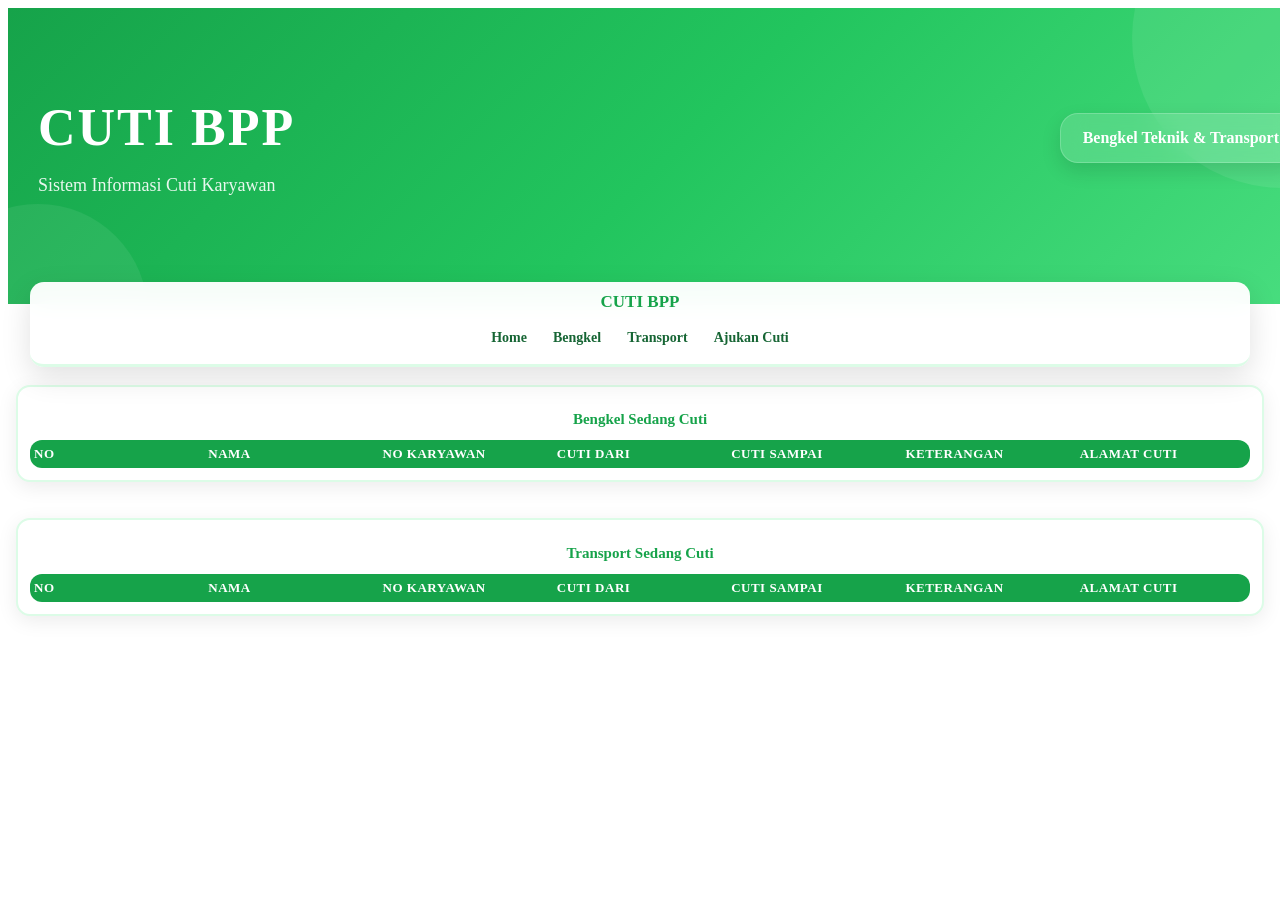
<file: index.html>
<!DOCTYPE html>
<html lang="id">
<head>

  <meta charset="UTF-8">

  <meta name="viewport"
  content="width=device-width, initial-scale=1.0">

  <title>Cuti BPP</title>

  <link rel="stylesheet"
  href="style.css">

</head>

<body>
  <!-- HEADER -->

<header class="top-header">

  <div class="header-overlay"></div>

  <div class="header-content">

    <div class="header-text">

      <h1>
        CUTI BPP
      </h1>

      <p>
        Sistem Informasi Cuti Karyawan
      </p>

    </div>

    <div class="header-badge">

      <span>
        Bengkel Teknik & Transport
      </span>

    </div>

  </div>

</header>

<!-- NAVBAR -->

<nav class="navbar">

  <div class="logo">
    CUTI BPP
  </div>

  <div class="menu">

    <a href="index.html">
      Home
    </a>

    <a href="bengkel.html">
      Bengkel
    </a>

    <a href="transport.html">
      Transport
    </a>

    <a href="ajukan-cuti.html">
      Ajukan Cuti
    </a>

  </div>

</nav>

<!-- BENGKEL -->

<section class="section">

  <div class="container">

    <div class="box">

      <h2>
        Bengkel Sedang Cuti
      </h2>

      <div class="table-wrap">

        <table>

          <thead>

            <tr>
              <th>NO</th>
              <th>NAMA</th>
              <th>NO KARYAWAN</th>
              <th>CUTI DARI</th>
              <th>CUTI SAMPAI</th>
              <th>KETERANGAN</th>
              <th>ALAMAT CUTI</th>
            </tr>

          </thead>

          <tbody id="bengkelBody">

          </tbody>

        </table>

      </div>

    </div>

  </div>

</section>

<!-- TRANSPORT -->

<section class="section">

  <div class="container">

    <div class="box">

      <h2>
        Transport Sedang Cuti
      </h2>

      <div class="table-wrap">

        <table>

          <thead>

            <tr>
              <th>NO</th>
              <th>NAMA</th>
              <th>NO KARYAWAN</th>
              <th>CUTI DARI</th>
              <th>CUTI SAMPAI</th>
              <th>KETERANGAN</th>
              <th>ALAMAT CUTI</th>
            </tr>

          </thead>

          <tbody id="transportBody">

          </tbody>

        </table>

      </div>

    </div>

  </div>

</section>

<script src="index.js"></script>

</body>
</html>
</file>
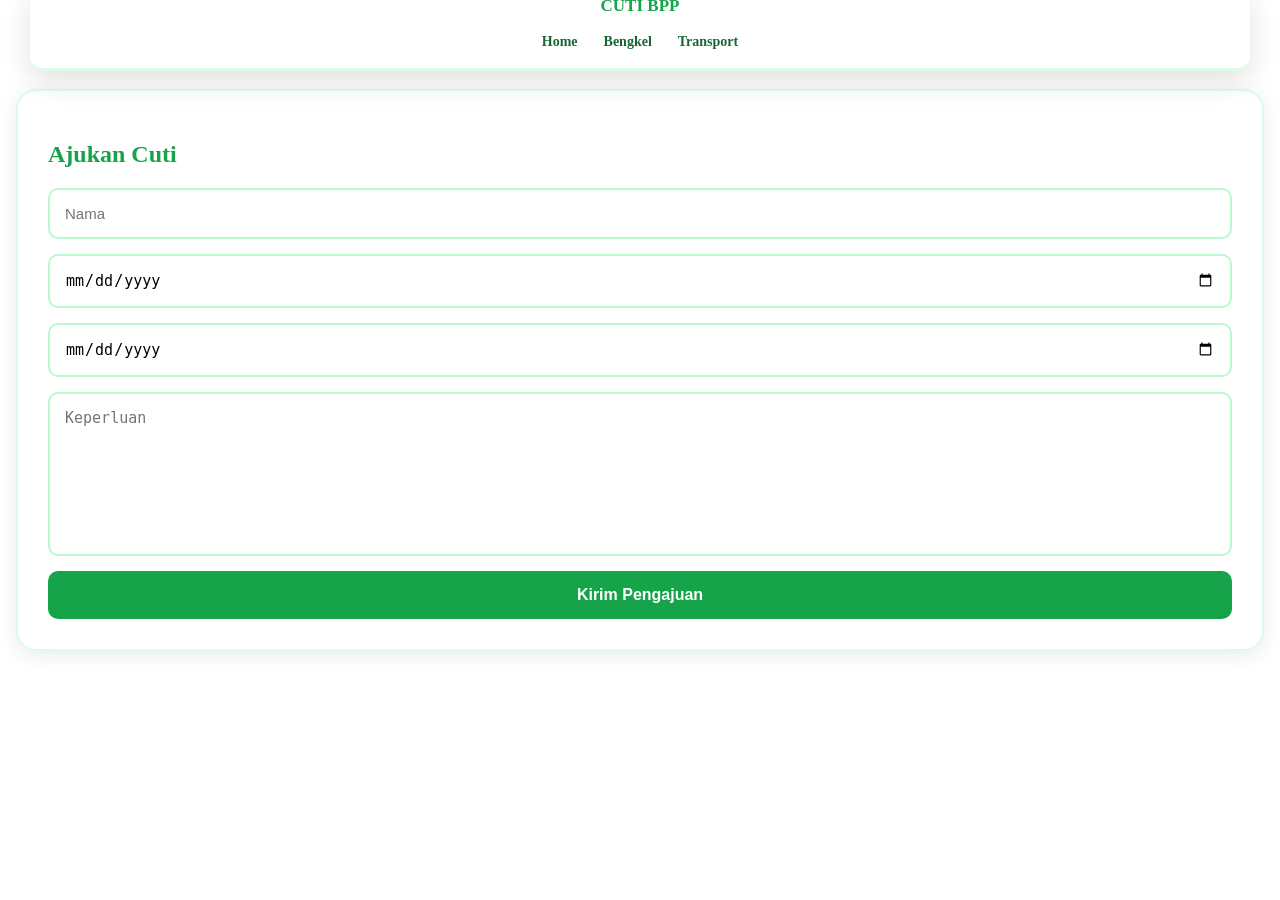
<file: ajukan-cuti.html>
<!DOCTYPE html>
<html lang="id">
<head>

  <meta charset="UTF-8">

  <meta name="viewport"
  content="width=device-width, initial-scale=1.0">

  <title>Ajukan Cuti</title>

  <link rel="stylesheet"
  href="style.css">

</head>

<body>

<nav class="navbar">

  <div class="logo">
    CUTI BPP
  </div>

  <div class="menu">

    <a href="index.html">
      Home
    </a>

    <a href="bengkel.html">
      Bengkel
    </a>

    <a href="transport.html">
      Transport
    </a>

  </div>

</nav>

<section class="section">

  <div class="container">

    <div class="form-box">

      <h2>
        Ajukan Cuti
      </h2>

      <form id="cutiForm">

        <input
        type="text"
        id="nama"
        placeholder="Nama"
        required>

        <input
        type="date"
        id="dari"
        required>

        <input
        type="date"
        id="sampai"
        required>

        <textarea
        id="keperluan"
        placeholder="Keperluan"
        required></textarea>

        <button type="submit">
          Kirim Pengajuan
        </button>

      </form>

    </div>

  </div>

</section>

<script src="ajukan.js"></script>

</body>
</html>
</file>
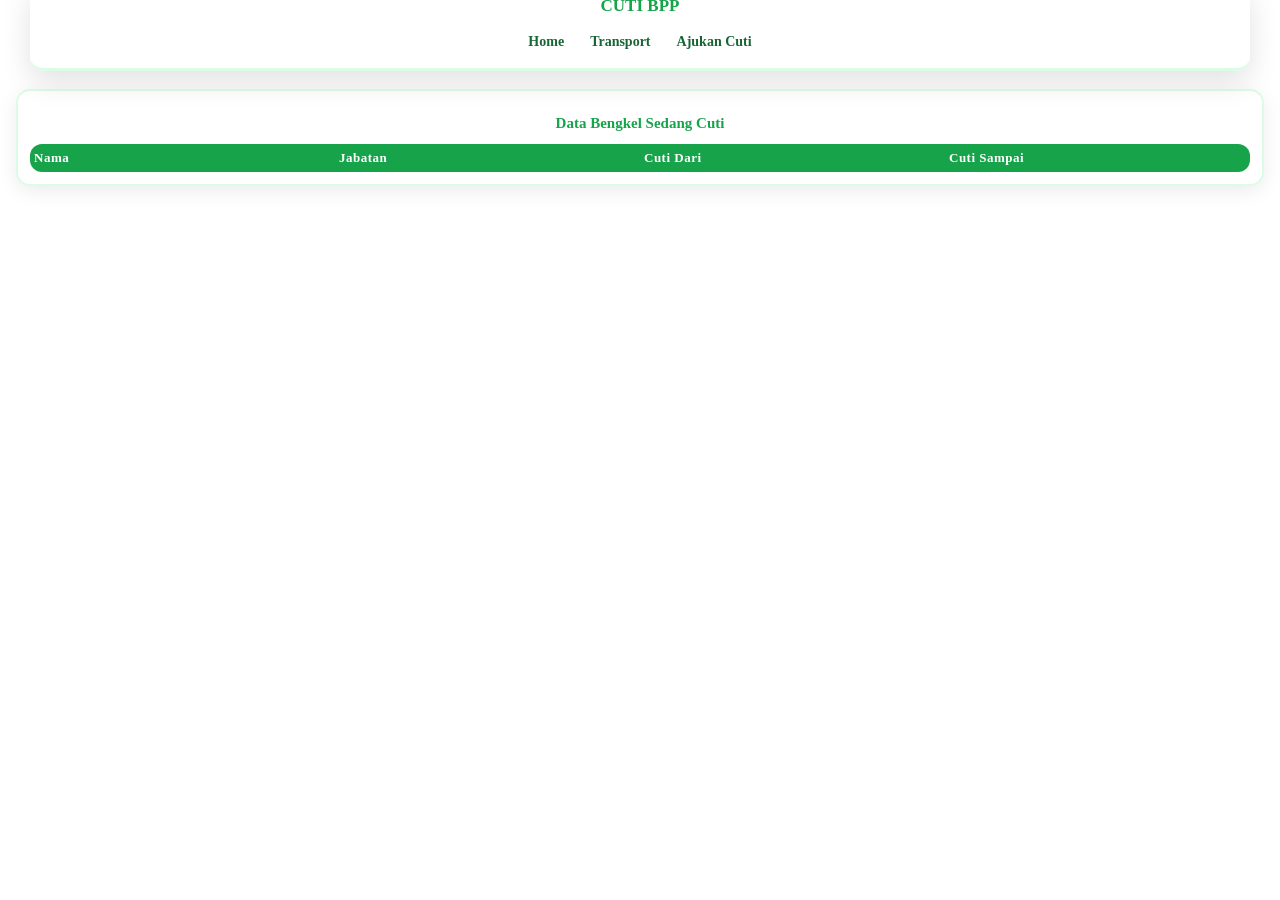
<file: bengkel.html>
<!DOCTYPE html>
<html lang="id">
<head>

  <meta charset="UTF-8">

  <meta name="viewport"
  content="width=device-width, initial-scale=1.0">

  <title>Data Bengkel</title>

  <link rel="stylesheet"
  href="style.css">

</head>

<body>

<nav class="navbar">

  <div class="logo">
    CUTI BPP
  </div>

  <div class="menu">

    <a href="index.html">
      Home
    </a>

    <a href="transport.html">
      Transport
    </a>

    <a href="ajukan-cuti.html">
      Ajukan Cuti
    </a>

  </div>

</nav>

<section class="section">

  <div class="container">

    <div class="box">

      <h2>
        Data Bengkel Sedang Cuti
      </h2>

      <div class="table-wrap">

        <table>

          <thead>

            <tr>
              <th>Nama</th>
              <th>Jabatan</th>
              <th>Cuti Dari</th>
              <th>Cuti Sampai</th>
            </tr>

          </thead>

          <tbody id="bengkelAktif">

          </tbody>

        </table>

      </div>

    </div>

  </div>

</section>

<script src="bengkel.js"></script>

</body>
</html>
</file>
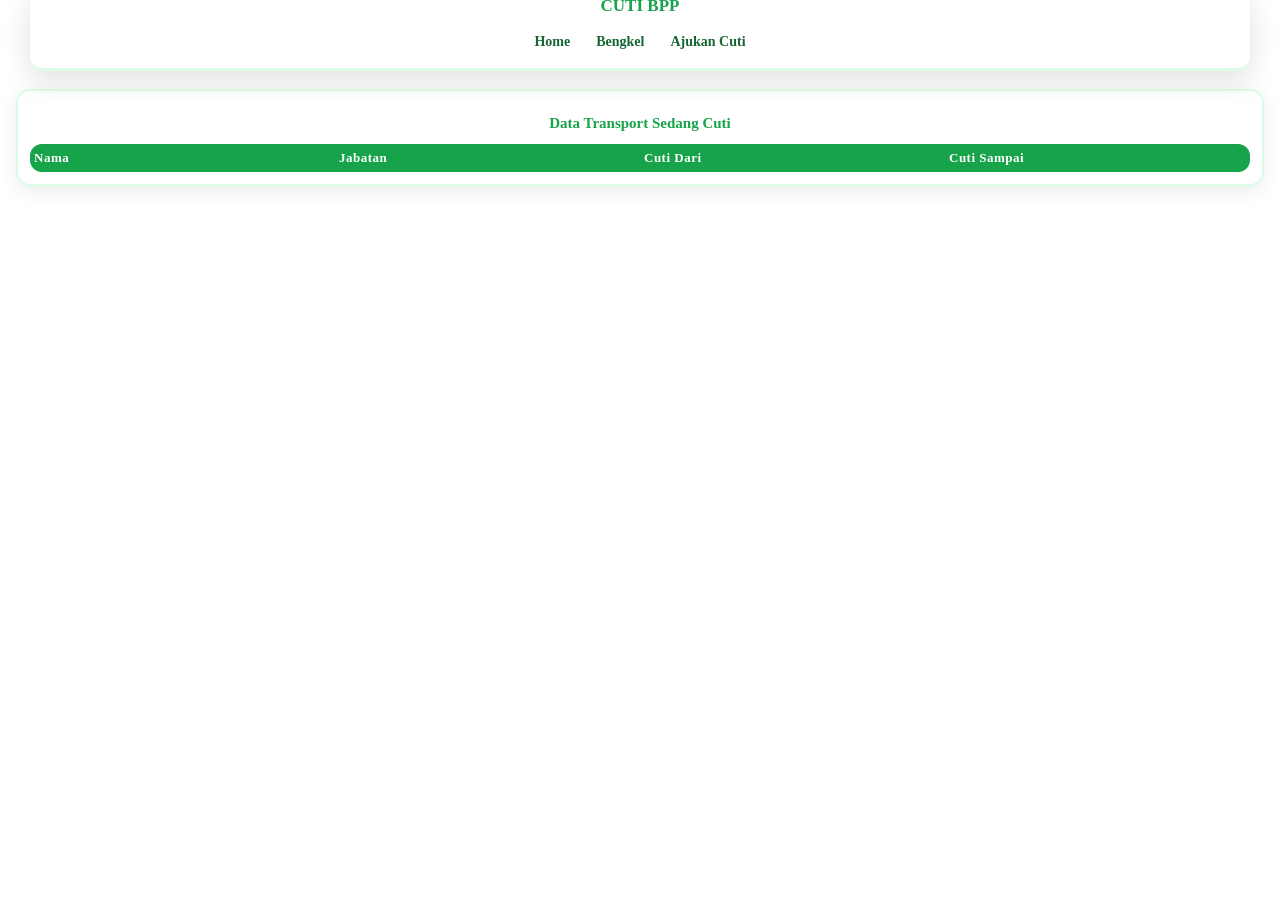
<file: transport.html>
<!DOCTYPE html>
<html lang="id">
<head>

  <meta charset="UTF-8">

  <meta name="viewport"
  content="width=device-width, initial-scale=1.0">

  <title>Data Transport</title>

  <link rel="stylesheet"
  href="style.css">

</head>

<body>

<nav class="navbar">

  <div class="logo">
    CUTI BPP
  </div>

  <div class="menu">

    <a href="index.html">
      Home
    </a>

    <a href="bengkel.html">
      Bengkel
    </a>

    <a href="ajukan-cuti.html">
      Ajukan Cuti
    </a>

  </div>

</nav>

<section class="section">

  <div class="container">

    <div class="box">

      <h2>
        Data Transport Sedang Cuti
      </h2>

      <div class="table-wrap">

        <table>

          <thead>

            <tr>
              <th>Nama</th>
              <th>Jabatan</th>
              <th>Cuti Dari</th>
              <th>Cuti Sampai</th>
            </tr>

          </thead>

          <tbody id="transportAktif">

          </tbody>

        </table>

      </div>

    </div>

  </div>

</section>

<script src="transport.js"></script>

</body>
</html>
</file>
<file: style.css>
/* HEADER */

.top-header{

  position:relative;

  width:100%;

  padding:55px 30px 90px;

  background:
  linear-gradient(
    135deg,
    #16a34a,
    #22c55e,
    #4ade80
  );

  overflow:hidden;

}

/* EFFECT BULAT */

.top-header::before{

  content:"";

  position:absolute;

  width:300px;
  height:300px;

  border-radius:50%;

  background:
  rgba(255,255,255,.08);

  top:-120px;
  right:-100px;

}

.top-header::after{

  content:"";

  position:absolute;

  width:220px;
  height:220px;

  border-radius:50%;

  background:
  rgba(255,255,255,.07);

  bottom:-120px;
  left:-80px;

}

.header-content{

  position:relative;

  z-index:2;

  max-width:1400px;

  margin:auto;

  display:flex;
  justify-content:space-between;
  align-items:center;

  gap:20px;

}

.header-text h1{

  color:white;

  font-size:52px;

  font-weight:800;

  letter-spacing:2px;

  margin-bottom:8px;

}

.header-text p{

  color:rgba(255,255,255,.9);

  font-size:18px;

}

.header-badge{

  background:
  rgba(255,255,255,.15);

  border:
  1px solid rgba(255,255,255,.2);

  backdrop-filter:blur(12px);

  padding:15px 22px;

  border-radius:18px;

  color:white;

  font-weight:600;

  box-shadow:
  0 8px 20px rgba(0,0,0,.12);

}

/* NAVBAR */

.navbar{

  width:92%;

  max-width:1200px;

  margin:auto;

  margin-top:-40px;

  position:relative;

  z-index:10;

  display:flex;
  justify-content:space-between;
  align-items:center;

  padding:18px 24px;

  border-radius:22px;

  background:
  rgba(255,255,255,.96);

  backdrop-filter:blur(12px);

  box-shadow:
  0 10px 30px rgba(0,0,0,.12);

}

.logo{

  font-size:24px;

  font-weight:800;

  color:#16a34a;

}

.menu{

  display:flex;
  align-items:center;
  gap:12px;

}

.menu a{

  text-decoration:none;

  color:#166534;

  font-size:14px;

  font-weight:700;

  padding:12px 18px;

  border-radius:12px;

  transition:.3s;

}

.menu a:hover{

  background:#16a34a;

  color:white;

  transform:translateY(-2px);

}

/* MOBILE */

@media(max-width:768px){

  .top-header{

    padding:40px 18px 80px;

  }

  .header-content{

    flex-direction:column;
    align-items:flex-start;

  }

  .header-text h1{

    font-size:34px;

  }

  .header-text p{

    font-size:14px;

  }

  .header-badge{

    font-size:13px;

    padding:12px 16px;

  }

  .navbar{

    width:94%;

    margin-top:-35px;

    flex-direction:column;

    gap:15px;

    padding:15px;

  }

  .menu{

    width:100%;

    overflow-x:auto;

    padding-bottom:5px;

  }

  .menu a{

    white-space:nowrap;

    font-size:13px;

    padding:10px 14px;

  }

}

/* HERO */

.hero{

  min-height:22vh;

  display:flex;
  justify-content:center;
  align-items:center;

  text-align:center;

  padding:20px;

  background:
  linear-gradient(rgba(22,163,74,.92),
  rgba(22,163,74,.92));

  color:white;
}

.hero-content h1{

  font-size:38px;
  margin-bottom:6px;
  font-weight:700;
  letter-spacing:1px;

}
.hero-content p{

  font-size:14px;
  opacity:.9;
  font-weight:400;

}

/* SECTION */

.section{

  padding:30px 15px;

}

.container{

  max-width:1400px;
  margin:auto;

}

/* BOX */

.box{

  background:white;

  border-radius:20px;

  padding:25px;

  box-shadow:0 5px 20px rgba(0,0,0,.08);

  border:2px solid #dcfce7;

}

.box h2{

  margin-bottom:20px;

  color:#16a34a;

}

/* TABLE */

.table-wrap{

  width:100%;

  overflow:hidden;

}

table{

  width:100%;

  border-collapse:collapse;

  table-layout:fixed;

}

th,
td{

  word-wrap:break-word;

  white-space:normal;

}

th{

  background:#16a34a;

  color:white;

  padding:15px;

  text-align:left;

}

td{

  padding:15px;

  border-bottom:1px solid #e5e7eb;

}

tr:nth-child(even){

  background:#f0fdf4;

}

tr:hover{

  background:#dcfce7;

}

/* FORM */

.form-box{

  background:white;

  border-radius:20px;

  padding:30px;

  box-shadow:0 5px 20px rgba(0,0,0,.08);

  border:2px solid #dcfce7;

}

.form-box h2{

  margin-bottom:20px;

  color:#16a34a;

}

form{

  display:flex;
  flex-direction:column;
  gap:15px;

}

input,
textarea{

  padding:15px;

  border:2px solid #bbf7d0;

  border-radius:10px;

  font-size:15px;

  outline:none;

}

input:focus,
textarea:focus{

  border-color:#16a34a;

}

textarea{

  min-height:130px;
  resize:none;

}

button{

  background:#16a34a;

  color:white;

  border:none;

  padding:15px;

  border-radius:10px;

  font-size:16px;

  font-weight:bold;

  cursor:pointer;

  transition:.3s;

}

button:hover{

  background:#15803d;

}

/* MOBILE */
@media(max-width:768px){

  body{
    overflow-x:hidden;
  }

  /* HEADER */

  .top-header{

    padding:18px 12px 45px;

    text-align:center;

  }

  .header-content{

    flex-direction:column;

    justify-content:center;
    align-items:center;

    gap:8px;

  }

  .header-text h1{

    font-size:22px;

    margin-bottom:2px;

    line-height:1.2;

  }

  .header-text p{

    font-size:11px;

  }

  .header-badge{

    font-size:10px;

    padding:7px 10px;

    border-radius:8px;

  }

  /* NAVBAR */

  .navbar{

    width:95%;

    margin-top:-22px;

    flex-direction:column;

    justify-content:center;
    align-items:center;

    gap:10px;

    padding:10px;

    border-radius:14px;

  }

  .logo{

    font-size:17px;

    text-align:center;

  }

  .menu{

    width:100%;

    display:flex;

    justify-content:center;

    flex-wrap:wrap;

    gap:6px;

    overflow:visible;

  }

  .menu a{

    font-size:11px;

    padding:8px 10px;

    border-radius:8px;

  }

  /* SECTION */

  .section{

    padding:18px 8px;

  }

  .container{

    width:100%;

  }

  .box{

    padding:12px;

    border-radius:14px;

  }

  .box h2{

    font-size:15px;

    margin-bottom:12px;

    text-align:center;

  }

  /* TABLE */

  .table-wrap{

    width:100%;

    overflow:visible;

  }

  table{

    width:100%;

    table-layout:fixed;

  }

  th,
  td{

    font-size:9px;

    padding:6px 4px;

    word-break:break-word;

  }

}
  /* NAVBAR */

  .navbar{

    width:95%;

    margin-top:-22px;

    flex-direction:column;

    justify-content:center;
    align-items:center;

    gap:10px;

    padding:10px;

    border-radius:14px;

  }

  .logo{

    font-size:17px;

    text-align:center;

  }

  .menu{

    width:100%;

    display:flex;

    justify-content:center;

    flex-wrap:wrap;

    gap:6px;

    overflow:visible;

  }

  .menu a{

    font-size:11px;

    padding:8px 10px;

    border-radius:8px;

  }

  /* SECTION */

  .section{

    padding:18px 8px;

  }

  .container{

    width:100%;

  }

  .box{

    padding:12px;

    border-radius:14px;

  }

  .box h2{

    font-size:15px;

    margin-bottom:12px;

    text-align:center;

  }

  /* TABLE */

  .table-wrap{

    width:100%;

    overflow:visible;

  }

  table{

    width:100%;

    table-layout:fixed;

  }

  th,
  td{

    font-size:9px;

    padding:6px 4px;

    word-break:break-word;

  }

}
/* EFFECT */

.box{

  transition:.3s;

}

.box:hover{

  transform:translateY(-3px);

}

table{

  border-radius:12px;
  overflow:hidden;

}

th{

  font-size:13px;
  letter-spacing:.5px;

}

td{

  font-size:13px;

}

.navbar{

  border-bottom:3px solid #dcfce7;

}

.menu a{

  font-size:14px;

}

.menu a:hover{

  transform:translateY(-2px);

}
@media(max-width:768px){

  table{

    width:100%;

    table-layout:auto;

  }

  th,
  td{

    font-size:11px;

    padding:8px 6px;

  }

}
</file>
